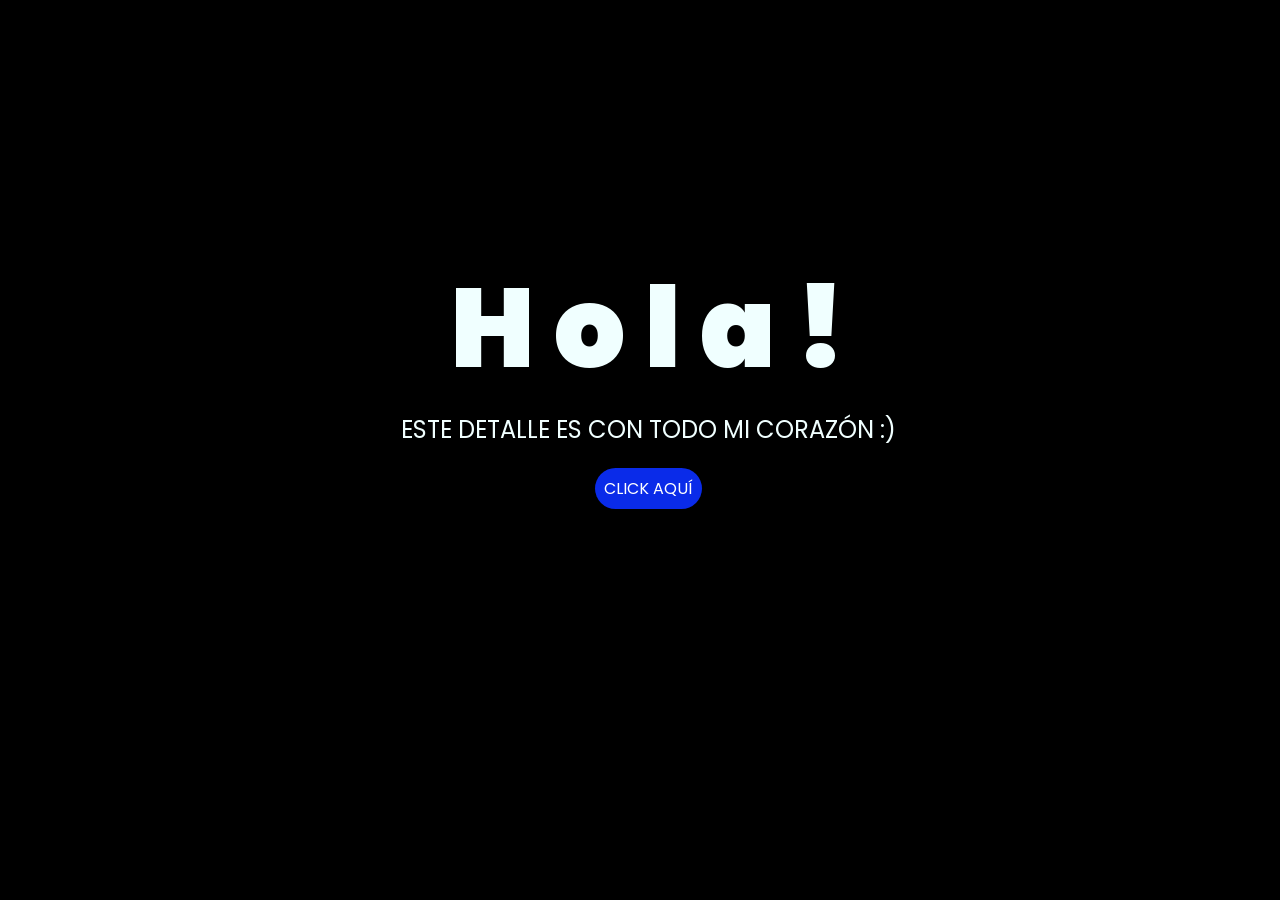
<file: index.html>
<!DOCTYPE html>
<html lang="es">

<head>
    <meta charset="UTF-8">
    <meta http-equiv="X-UA-Compatible" content="IE=edge">
    <meta name="viewport" content="width=device-width, initial-scale=1.0">
    <link rel="stylesheet" href="css/style.css">
    <link rel="icon" href="img/flowers.png" type="image/x-icon">
    <title>Flowers</title>
</head>

<body>
    <div class="greetings">
        <span>H</span>
        <span>o</span>
        <span>l</span>
        <span>a</span>
        <span>!</span>
    </div>
    <div class="description">
        <span>ESTE DETALLE ES CON TODO MI CORAZÓN :)</span>
    </div>
    <div class="button">
        <button class="botones">
            <a href="flower.html" style="color: #fff;">CLICK AQUÍ</a>
        </button>
    </div>

</body>

</html>
</file>
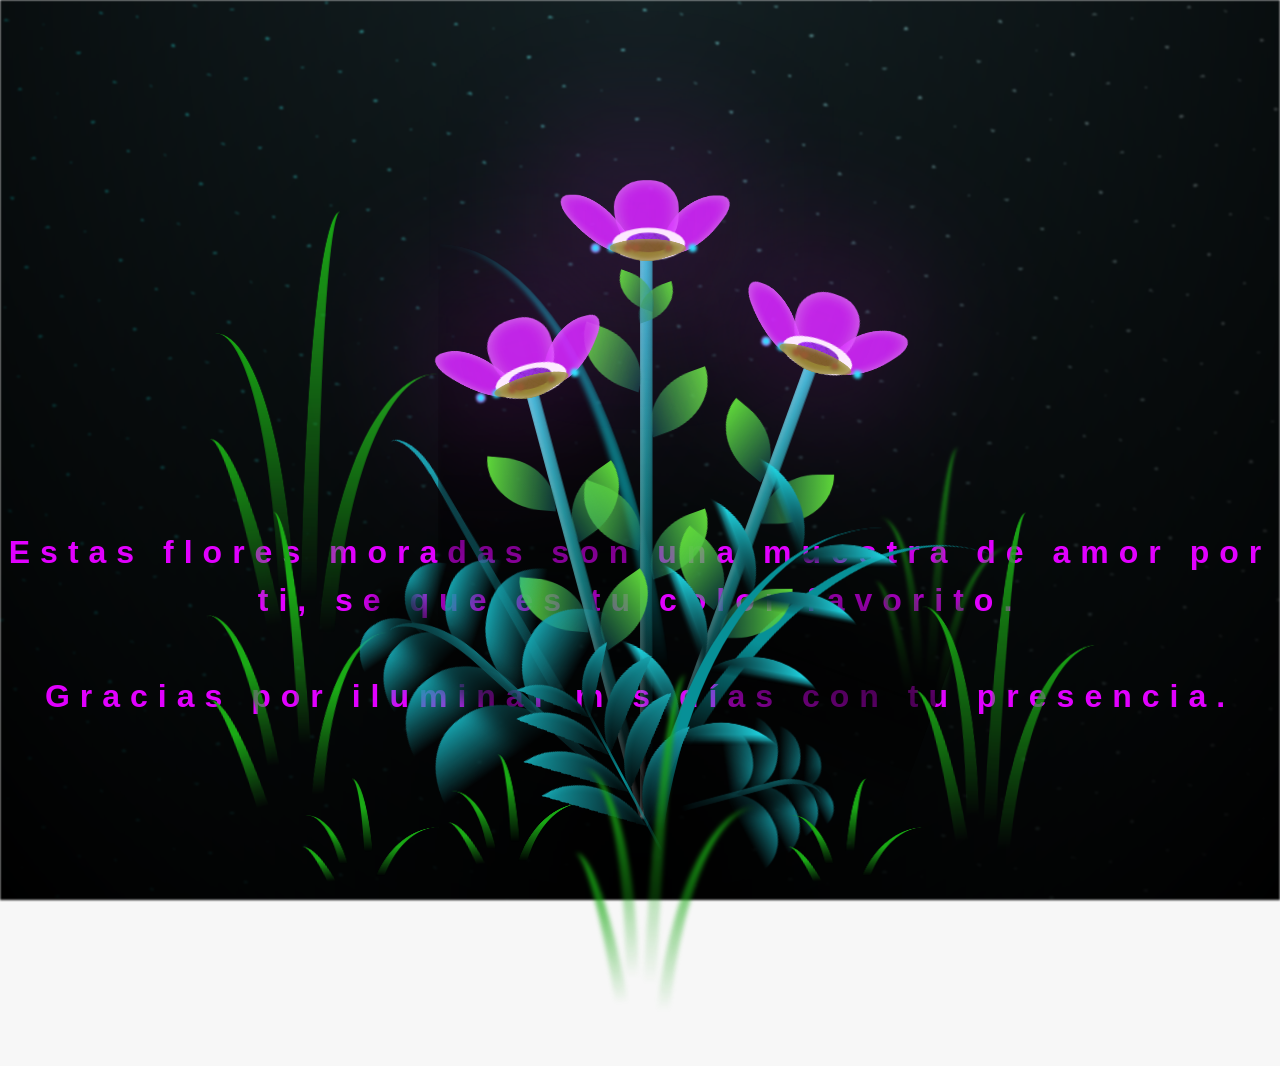
<file: flower.html>
<!DOCTYPE html>
<html lang="es">
  <head>
    <meta charset="UTF-8" />
    <meta http-equiv="X-UA-Compatible" content="IE=edge" />
    <meta name="viewport" content="width=device-width, initial-scale=1.0" />
    <link rel="stylesheet" href="css/main.css" />
    <link rel="icon" href="img/flowers.png" type="image/x-icon" />
    <title>Flower</title>
  </head>
  <body class="container">
    <audio src="https://github.com/castrocarlosfernandoantonio111-jpg/hola/raw/refs/heads/main/Swimming.mp3" autoplay></audio>
    <div id="lyrics">
     
    </div>
    <h1 class="titulo">Estas flores moradas son una muestra de amor por ti, se que es tu color favorito. <br> <br>
      Gracias por iluminar mis días con tu presencia.</h1>
  
    <div class="night"></div>
    <div class="flowers">
      <div class="flower flower--1">
        <div class="flower__leafs flower__leafs--1">
          <div class="flower__leaf flower__leaf--1"></div>
          <div class="flower__leaf flower__leaf--2"></div>
          <div class="flower__leaf flower__leaf--3"></div>
          <div class="flower__leaf flower__leaf--4"></div>
          <div class="flower__white-circle"></div>

          <div class="flower__light flower__light--1"></div>
          <div class="flower__light flower__light--2"></div>
          <div class="flower__light flower__light--3"></div>
          <div class="flower__light flower__light--4"></div>
          <div class="flower__light flower__light--5"></div>
          <div class="flower__light flower__light--6"></div>
          <div class="flower__light flower__light--7"></div>
          <div class="flower__light flower__light--8"></div>
        </div>
        <div class="flower__line">
          <div class="flower__line__leaf flower__line__leaf--1"></div>
          <div class="flower__line__leaf flower__line__leaf--2"></div>
          <div class="flower__line__leaf flower__line__leaf--3"></div>
          <div class="flower__line__leaf flower__line__leaf--4"></div>
          <div class="flower__line__leaf flower__line__leaf--5"></div>
          <div class="flower__line__leaf flower__line__leaf--6"></div>
        </div>
      </div>

      <div class="flower flower--2">
        <div class="flower__leafs flower__leafs--2">
          <div class="flower__leaf flower__leaf--1"></div>
          <div class="flower__leaf flower__leaf--2"></div>
          <div class="flower__leaf flower__leaf--3"></div>
          <div class="flower__leaf flower__leaf--4"></div>
          <div class="flower__white-circle"></div>

          <div class="flower__light flower__light--1"></div>
          <div class="flower__light flower__light--2"></div>
          <div class="flower__light flower__light--3"></div>
          <div class="flower__light flower__light--4"></div>
          <div class="flower__light flower__light--5"></div>
          <div class="flower__light flower__light--6"></div>
          <div class="flower__light flower__light--7"></div>
          <div class="flower__light flower__light--8"></div>
        </div>
        <div class="flower__line">
          <div class="flower__line__leaf flower__line__leaf--1"></div>
          <div class="flower__line__leaf flower__line__leaf--2"></div>
          <div class="flower__line__leaf flower__line__leaf--3"></div>
          <div class="flower__line__leaf flower__line__leaf--4"></div>
        </div>
      </div>

      <div class="flower flower--3">
        <div class="flower__leafs flower__leafs--3">
          <div class="flower__leaf flower__leaf--1"></div>
          <div class="flower__leaf flower__leaf--2"></div>
          <div class="flower__leaf flower__leaf--3"></div>
          <div class="flower__leaf flower__leaf--4"></div>
          <div class="flower__white-circle"></div>

          <div class="flower__light flower__light--1"></div>
          <div class="flower__light flower__light--2"></div>
          <div class="flower__light flower__light--3"></div>
          <div class="flower__light flower__light--4"></div>
          <div class="flower__light flower__light--5"></div>
          <div class="flower__light flower__light--6"></div>
          <div class="flower__light flower__light--7"></div>
          <div class="flower__light flower__light--8"></div>
        </div>
        <div class="flower__line">
          <div class="flower__line__leaf flower__line__leaf--1"></div>
          <div class="flower__line__leaf flower__line__leaf--2"></div>
          <div class="flower__line__leaf flower__line__leaf--3"></div>
          <div class="flower__line__leaf flower__line__leaf--4"></div>
        </div>
      </div>

      <div class="grow-ans" style="--d: 1.2s">
        <div class="flower__g-long">
          <div class="flower__g-long__top"></div>
          <div class="flower__g-long__bottom"></div>
        </div>
      </div>

      <div class="growing-grass">
        <div class="flower__grass flower__grass--1">
          <div class="flower__grass--top"></div>
          <div class="flower__grass--bottom"></div>
          <div class="flower__grass__leaf flower__grass__leaf--1"></div>
          <div class="flower__grass__leaf flower__grass__leaf--2"></div>
          <div class="flower__grass__leaf flower__grass__leaf--3"></div>
          <div class="flower__grass__leaf flower__grass__leaf--4"></div>
          <div class="flower__grass__leaf flower__grass__leaf--5"></div>
          <div class="flower__grass__leaf flower__grass__leaf--6"></div>
          <div class="flower__grass__leaf flower__grass__leaf--7"></div>
          <div class="flower__grass__leaf flower__grass__leaf--8"></div>
          <div class="flower__grass__overlay"></div>
        </div>
      </div>

      <div class="growing-grass">
        <div class="flower__grass flower__grass--2">
          <div class="flower__grass--top"></div>
          <div class="flower__grass--bottom"></div>
          <div class="flower__grass__leaf flower__grass__leaf--1"></div>
          <div class="flower__grass__leaf flower__grass__leaf--2"></div>
          <div class="flower__grass__leaf flower__grass__leaf--3"></div>
          <div class="flower__grass__leaf flower__grass__leaf--4"></div>
          <div class="flower__grass__leaf flower__grass__leaf--5"></div>
          <div class="flower__grass__leaf flower__grass__leaf--6"></div>
          <div class="flower__grass__leaf flower__grass__leaf--7"></div>
          <div class="flower__grass__leaf flower__grass__leaf--8"></div>
          <div class="flower__grass__overlay"></div>
        </div>
      </div>

      <div class="grow-ans" style="--d: 2.4s">
        <div class="flower__g-right flower__g-right--1">
          <div class="leaf"></div>
        </div>
      </div>

      <div class="grow-ans" style="--d: 2.8s">
        <div class="flower__g-right flower__g-right--2">
          <div class="leaf"></div>
        </div>
      </div>

      <div class="grow-ans" style="--d: 2.8s">
        <div class="flower__g-front">
          <div
            class="flower__g-front__leaf-wrapper flower__g-front__leaf-wrapper--1"
          >
            <div class="flower__g-front__leaf"></div>
          </div>
          <div
            class="flower__g-front__leaf-wrapper flower__g-front__leaf-wrapper--2"
          >
            <div class="flower__g-front__leaf"></div>
          </div>
          <div
            class="flower__g-front__leaf-wrapper flower__g-front__leaf-wrapper--3"
          >
            <div class="flower__g-front__leaf"></div>
          </div>
          <div
            class="flower__g-front__leaf-wrapper flower__g-front__leaf-wrapper--4"
          >
            <div class="flower__g-front__leaf"></div>
          </div>
          <div
            class="flower__g-front__leaf-wrapper flower__g-front__leaf-wrapper--5"
          >
            <div class="flower__g-front__leaf"></div>
          </div>
          <div
            class="flower__g-front__leaf-wrapper flower__g-front__leaf-wrapper--6"
          >
            <div class="flower__g-front__leaf"></div>
          </div>
          <div
            class="flower__g-front__leaf-wrapper flower__g-front__leaf-wrapper--7"
          >
            <div class="flower__g-front__leaf"></div>
          </div>
          <div
            class="flower__g-front__leaf-wrapper flower__g-front__leaf-wrapper--8"
          >
            <div class="flower__g-front__leaf"></div>
          </div>
          <div class="flower__g-front__line"></div>
        </div>
      </div>

      <div class="grow-ans" style="--d: 3.2s">
        <div class="flower__g-fr">
          <div class="leaf"></div>
          <div class="flower__g-fr__leaf flower__g-fr__leaf--1"></div>
          <div class="flower__g-fr__leaf flower__g-fr__leaf--2"></div>
          <div class="flower__g-fr__leaf flower__g-fr__leaf--3"></div>
          <div class="flower__g-fr__leaf flower__g-fr__leaf--4"></div>
          <div class="flower__g-fr__leaf flower__g-fr__leaf--5"></div>
          <div class="flower__g-fr__leaf flower__g-fr__leaf--6"></div>
          <div class="flower__g-fr__leaf flower__g-fr__leaf--7"></div>
          <div class="flower__g-fr__leaf flower__g-fr__leaf--8"></div>
        </div>
      </div>

      <div class="long-g long-g--0">
        <div class="grow-ans" style="--d: 3s">
          <div class="leaf leaf--0"></div>
        </div>
        <div class="grow-ans" style="--d: 2.2s">
          <div class="leaf leaf--1"></div>
        </div>
        <div class="grow-ans" style="--d: 3.4s">
          <div class="leaf leaf--2"></div>
        </div>
        <div class="grow-ans" style="--d: 3.6s">
          <div class="leaf leaf--3"></div>
        </div>
      </div>

      <div class="long-g long-g--1">
        <div class="grow-ans" style="--d: 3.6s">
          <div class="leaf leaf--0"></div>
        </div>
        <div class="grow-ans" style="--d: 3.8s">
          <div class="leaf leaf--1"></div>
        </div>
        <div class="grow-ans" style="--d: 4s">
          <div class="leaf leaf--2"></div>
        </div>
        <div class="grow-ans" style="--d: 4.2s">
          <div class="leaf leaf--3"></div>
        </div>
      </div>

      <div class="long-g long-g--2">
        <div class="grow-ans" style="--d: 4s">
          <div class="leaf leaf--0"></div>
        </div>
        <div class="grow-ans" style="--d: 4.2s">
          <div class="leaf leaf--1"></div>
        </div>
        <div class="grow-ans" style="--d: 4.4s">
          <div class="leaf leaf--2"></div>
        </div>
        <div class="grow-ans" style="--d: 4.6s">
          <div class="leaf leaf--3"></div>
        </div>
      </div>

      <div class="long-g long-g--3">
        <div class="grow-ans" style="--d: 4s">
          <div class="leaf leaf--0"></div>
        </div>
        <div class="grow-ans" style="--d: 4.2s">
          <div class="leaf leaf--1"></div>
        </div>
        <div class="grow-ans" style="--d: 3s">
          <div class="leaf leaf--2"></div>
        </div>
        <div class="grow-ans" style="--d: 3.6s">
          <div class="leaf leaf--3"></div>
        </div>
      </div>

      <div class="long-g long-g--4">
        <div class="grow-ans" style="--d: 4s">
          <div class="leaf leaf--0"></div>
        </div>
        <div class="grow-ans" style="--d: 4.2s">
          <div class="leaf leaf--1"></div>
        </div>
        <div class="grow-ans" style="--d: 3s">
          <div class="leaf leaf--2"></div>
        </div>
        <div class="grow-ans" style="--d: 3.6s">
          <div class="leaf leaf--3"></div>
        </div>
      </div>

      <div class="long-g long-g--5">
        <div class="grow-ans" style="--d: 4s">
          <div class="leaf leaf--0"></div>
        </div>
        <div class="grow-ans" style="--d: 4.2s">
          <div class="leaf leaf--1"></div>
        </div>
        <div class="grow-ans" style="--d: 3s">
          <div class="leaf leaf--2"></div>
        </div>
        <div class="grow-ans" style="--d: 3.6s">
          <div class="leaf leaf--3"></div>
        </div>
      </div>

      <div class="long-g long-g--6">
        <div class="grow-ans" style="--d: 4.2s">
          <div class="leaf leaf--0"></div>
        </div>
        <div class="grow-ans" style="--d: 4.4s">
          <div class="leaf leaf--1"></div>
        </div>
        <div class="grow-ans" style="--d: 4.6s">
          <div class="leaf leaf--2"></div>
        </div>
        <div class="grow-ans" style="--d: 4.8s">
          <div class="leaf leaf--3"></div>
        </div>
      </div>

      <div class="long-g long-g--7">
        <div class="grow-ans" style="--d: 3s">
          <div class="leaf leaf--0"></div>
        </div>
        <div class="grow-ans" style="--d: 3.2s">
          <div class="leaf leaf--1"></div>
        </div>
        <div class="grow-ans" style="--d: 3.5s">
          <div class="leaf leaf--2"></div>
        </div>
        <div class="grow-ans" style="--d: 3.6s">
          <div class="leaf leaf--3"></div>
        </div>
      </div>
    </div>
    <script src="anim.js"></script>
    <script src="main.js"></script>
  </body>
</html>
</file>
<file: css/style.css>
@import url('https://fonts.googleapis.com/css2?family=Poppins:ital,wght@0,500;1,900&display=swap');
*{
    font-family: 'Poppins',cursive;
}
body{
    color: azure;
    width: 100%;
    height: 82vh;
    display: flex;
    flex-direction: column;
    align-items: center;
    justify-content: center;
    background-color: black;
    /* padding-top: -30; */
}

.botones{
    padding: 9px;
    border-radius: 80px;
    background-color: transparent;
    border: none;
}

.botones a{
    background-color: #0a2be9;
    padding: 9px;
    border-radius: 80px;
    -webkit-border-radius: 80px;
    -moz-border-radius: 80px;
    -ms-border-radius: 80px;
    -o-border-radius: 80px;

}

.botones a:focus{
    background-color: rgb(50, 194, 194);
}

.greetings{
    font-size: 7rem;
    font-weight: 900;
}
.greetings > span{
    animation: glow 2.5s ease-in-out infinite;
}
@keyframes glow{
    0%, 100%{
        color: #fff;
        text-shadow: 0 0 12px #39c6d6, 0 0 50px #39c6d6, 0 0 100px #39c6d6;
    }
    10%, 90%{
        color: #111;
        text-shadow: none;
    }
}
.greetings > span:nth-child(2){
    animation-delay: .2s ;
}
.greetings > span:nth-child(3){
    animation-delay: .4s ;
}
.greetings > span:nth-child(4){
    animation-delay: .6s;
}
.greetings > span:nth-child(5){
    animation-delay: .8s;
}
.greetings > span:nth-child(6){
    animation-delay: 1s;
}

.description{
    font-size: 1.5rem;
    margin-bottom: 20px;
}

.button a{
    text-decoration: none;
    font-size: 1rem;
    color: #111;
}

@media screen and (max-width:574px){
    .greetings{
        display: block;
        font-size: 4rem;
        font-weight: 800;
        text-align: center;
    }
    .description{
        font-size: 2rem;
    }
    
    .button a{
        font-size: 1rem;
    }
}
</file>
<file: css/main.css>
*,
*::after,
*::before {
  padding: 0;
  margin: 0;
  box-sizing: border-box;
}

:root {
  --dark-color: #000;
}

body {
  display: flex;
  align-items: flex-end;
  justify-content: center;
  min-height: 100vh;
  background-color: var(--dark-color);
  overflow: hidden;
  perspective: 1000px;
}

#lyrics {
  font-size: 28px;
  font-family: "Franklin Gothic Medium", "Arial Narrow", Arial, sans-serif;
  color: white;
  position: absolute;
  margin-bottom: 20%;
  z-index: 1;
  font-weight: bold;
  letter-spacing: 4px;
}
@media only screen and (max-width: 600px) {
  /* Estilos específicos para dispositivos con un ancho máximo de 600px */
  #lyrics {
      font-size: 14px; /* Reduce el tamaño del texto para dispositivos más pequeños */
      margin-bottom: 530px;
      letter-spacing: 3px;
  }

}
.titulo {
  margin-bottom: 180px;
  font-family: "Arial Narrow", Arial, sans-serif;
  color: rgb(225, 0, 255);
  position: absolute;
  font-weight: bold;
  letter-spacing: 10px;
  opacity: 0;
  animation: fadeIn 3s ease-in-out forwards;
  text-align: center;
}
@keyframes fadeIn {
  from {
    opacity: 0;
  }
  to {
    opacity: 1;
  }
}

.night {
  z-index: -1;
  position: absolute;
  left: 50%;
  top: 0;
  transform: translateX(-50%);
  width: 100%;
  height: 100%;
  filter: blur(0.1vmin);
  background-image: radial-gradient(
      ellipse at top,
      transparent 0%,
      var(--dark-color)
    ),
    radial-gradient(
      ellipse at bottom,
      var(--dark-color),
      rgba(145, 233, 255, 0.2)
    ),
    repeating-linear-gradient(
      220deg,
      rgb(0, 0, 0) 0px,
      rgb(0, 0, 0) 19px,
      transparent 19px,
      transparent 22px
    ),
    repeating-linear-gradient(
      189deg,
      rgb(0, 0, 0) 0px,
      rgb(0, 0, 0) 19px,
      transparent 19px,
      transparent 22px
    ),
    repeating-linear-gradient(
      148deg,
      rgb(0, 0, 0) 0px,
      rgb(0, 0, 0) 19px,
      transparent 19px,
      transparent 22px
    ),
    linear-gradient(90deg, rgb(0, 255, 250), rgb(240, 240, 240));
}

.flowers {
  position: relative;
  transform: scale(0.9);
  /*margin-bottom: 100px;
  */
}

@media only screen and (max-width: 600px) {
  /* Estilos específicos para dispositivos con un ancho máximo de 600px */
.flowers {
      font-size: 14px;
      margin-bottom: 35%;
      letter-spacing: 3px;
      transform: scale(1.0);
}

}

.flower {
  position: absolute;
  bottom: 10vmin;
  transform-origin: bottom center;
  z-index: 10;
  --fl-speed: 0.8s;
}
.flower--1 {
  -webkit-animation: moving-flower-1 4s linear infinite;
  animation: moving-flower-1 4s linear infinite;
}
.flower--1 .flower__line {
  height: 70vmin;
  -webkit-animation-delay: 0.3s;
  animation-delay: 0.3s;
}
.flower--1 .flower__line__leaf--1 {
  -webkit-animation: blooming-leaf-right var(--fl-speed) 1.6s backwards;
  animation: blooming-leaf-right var(--fl-speed) 1.6s backwards;
}
.flower--1 .flower__line__leaf--2 {
  -webkit-animation: blooming-leaf-right var(--fl-speed) 1.4s backwards;
  animation: blooming-leaf-right var(--fl-speed) 1.4s backwards;
}
.flower--1 .flower__line__leaf--3 {
  -webkit-animation: blooming-leaf-left var(--fl-speed) 1.2s backwards;
  animation: blooming-leaf-left var(--fl-speed) 1.2s backwards;
}
.flower--1 .flower__line__leaf--4 {
  -webkit-animation: blooming-leaf-left var(--fl-speed) 1s backwards;
  animation: blooming-leaf-left var(--fl-speed) 1s backwards;
}
.flower--1 .flower__line__leaf--5 {
  -webkit-animation: blooming-leaf-right var(--fl-speed) 1.8s backwards;
  animation: blooming-leaf-right var(--fl-speed) 1.8s backwards;
}
.flower--1 .flower__line__leaf--6 {
  -webkit-animation: blooming-leaf-left var(--fl-speed) 2s backwards;
  animation: blooming-leaf-left var(--fl-speed) 2s backwards;
}
.flower--2 {
  left: 50%;
  transform: rotate(20deg);
  -webkit-animation: moving-flower-2 4s linear infinite;
  animation: moving-flower-2 4s linear infinite;
}
.flower--2 .flower__line {
  height: 60vmin;
  -webkit-animation-delay: 0.6s;
  animation-delay: 0.6s;
}
.flower--2 .flower__line__leaf--1 {
  -webkit-animation: blooming-leaf-right var(--fl-speed) 1.9s backwards;
  animation: blooming-leaf-right var(--fl-speed) 1.9s backwards;
}
.flower--2 .flower__line__leaf--2 {
  -webkit-animation: blooming-leaf-right var(--fl-speed) 1.7s backwards;
  animation: blooming-leaf-right var(--fl-speed) 1.7s backwards;
}
.flower--2 .flower__line__leaf--3 {
  -webkit-animation: blooming-leaf-left var(--fl-speed) 1.5s backwards;
  animation: blooming-leaf-left var(--fl-speed) 1.5s backwards;
}
.flower--2 .flower__line__leaf--4 {
  -webkit-animation: blooming-leaf-left var(--fl-speed) 1.3s backwards;
  animation: blooming-leaf-left var(--fl-speed) 1.3s backwards;
}
.flower--3 {
  left: 50%;
  transform: rotate(-15deg);
  -webkit-animation: moving-flower-3 4s linear infinite;
  animation: moving-flower-3 4s linear infinite;
}
.flower--3 .flower__line {
  -webkit-animation-delay: 0.9s;
  animation-delay: 0.9s;
}
.flower--3 .flower__line__leaf--1 {
  -webkit-animation: blooming-leaf-right var(--fl-speed) 2.5s backwards;
  animation: blooming-leaf-right var(--fl-speed) 2.5s backwards;
}
.flower--3 .flower__line__leaf--2 {
  -webkit-animation: blooming-leaf-right var(--fl-speed) 2.3s backwards;
  animation: blooming-leaf-right var(--fl-speed) 2.3s backwards;
}
.flower--3 .flower__line__leaf--3 {
  -webkit-animation: blooming-leaf-left var(--fl-speed) 2.1s backwards;
  animation: blooming-leaf-left var(--fl-speed) 2.1s backwards;
}
.flower--3 .flower__line__leaf--4 {
  -webkit-animation: blooming-leaf-left var(--fl-speed) 1.9s backwards;
  animation: blooming-leaf-left var(--fl-speed) 1.9s backwards;
}
.flower__leafs {
  position: relative;
  -webkit-animation: blooming-flower 2s backwards;
  animation: blooming-flower 2s backwards;
}
.flower__leafs--1 {
  -webkit-animation-delay: 1.1s;
  animation-delay: 1.1s;
}
.flower__leafs--2 {
  -webkit-animation-delay: 1.4s;
  animation-delay: 1.4s;
}
.flower__leafs--3 {
  -webkit-animation-delay: 1.7s;
  animation-delay: 1.7s;
}
.flower__leafs::after {
  content: "";
  position: absolute;
  left: 0;
  top: 0;
  transform: translate(-50%, -100%);
  width: 8vmin;
  height: 8vmin;
  background-color: #eb25fd;
  /* background-color: #fd2525; */
  filter: blur(10vmin);
}
.flower__leaf {
  position: absolute;
  bottom: 0;
  left: 50%;
  width: 8vmin;
  height: 11vmin;
  border-radius: 51% 49% 47% 53%/44% 45% 55% 69%;
  background-color: #253bfd;
  background-color: #d225fd;
  transform-origin: bottom center;
  opacity: 0.9;
  box-shadow: inset 0 0 2vmin rgba(255, 255, 255, 0.5);
}
.flower__leaf--1 {
  transform: translate(-10%, 1%) rotateY(40deg) rotateX(-50deg);
}
.flower__leaf--2 {
  transform: translate(-50%, -4%) rotateX(40deg);
}
.flower__leaf--3 {
  transform: translate(-90%, 0%) rotateY(45deg) rotateX(50deg);
}
.flower__leaf--4 {
  width: 8vmin;
  height: 8vmin;
  transform-origin: bottom left;
  border-radius: 4vmin 10vmin 4vmin 4vmin;
  transform: translate(0%, 18%) rotateX(70deg) rotate(-43deg);
  background-color: #7c6901;
  z-index: 1;
  opacity: 0.8;
}
.flower__white-circle {
  position: absolute;
  left: -3.5vmin;
  top: -3vmin;
  width: 9vmin;
  height: 4vmin;
  border-radius: 50%;
  background-color: #fff;
}
.flower__white-circle::after {
  content: "";
  position: absolute;
  left: 50%;
  top: 45%;
  transform: translate(-50%, -50%);
  width: 60%;
  height: 60%;
  border-radius: inherit;
  background-image: repeating-linear-gradient(
      135deg,
      rgba(0, 0, 0, 0.03) 0px,
      rgba(0, 0, 0, 0.03) 1px,
      transparent 1px,
      transparent 12px
    ),
    repeating-linear-gradient(
      45deg,
      rgba(0, 0, 0, 0.03) 0px,
      rgba(0, 0, 0, 0.03) 1px,
      transparent 1px,
      transparent 12px
    ),
    repeating-linear-gradient(
      67.5deg,
      rgba(0, 0, 0, 0.03) 0px,
      rgba(0, 0, 0, 0.03) 1px,
      transparent 1px,
      transparent 12px
    ),
    repeating-linear-gradient(
      135deg,
      rgba(0, 0, 0, 0.03) 0px,
      rgba(0, 0, 0, 0.03) 1px,
      transparent 1px,
      transparent 12px
    ),
    repeating-linear-gradient(
      45deg,
      rgba(0, 0, 0, 0.03) 0px,
      rgba(0, 0, 0, 0.03) 1px,
      transparent 1px,
      transparent 12px
    ),
    repeating-linear-gradient(
      112.5deg,
      rgba(0, 0, 0, 0.03) 0px,
      rgba(0, 0, 0, 0.03) 1px,
      transparent 1px,
      transparent 12px
    ),
    repeating-linear-gradient(
      112.5deg,
      rgba(0, 0, 0, 0.03) 0px,
      rgba(0, 0, 0, 0.03) 1px,
      transparent 1px,
      transparent 12px
    ),
    repeating-linear-gradient(
      45deg,
      rgba(0, 0, 0, 0.03) 0px,
      rgba(0, 0, 0, 0.03) 1px,
      transparent 1px,
      transparent 12px
    ),
    repeating-linear-gradient(
      22.5deg,
      rgba(0, 0, 0, 0.03) 0px,
      rgba(0, 0, 0, 0.03) 1px,
      transparent 1px,
      transparent 12px
    ),
    repeating-linear-gradient(
      45deg,
      rgba(0, 0, 0, 0.03) 0px,
      rgba(0, 0, 0, 0.03) 1px,
      transparent 1px,
      transparent 12px
    ),
    repeating-linear-gradient(
      22.5deg,
      rgba(0, 0, 0, 0.03) 0px,
      rgba(0, 0, 0, 0.03) 1px,
      transparent 1px,
      transparent 12px
    ),
    repeating-linear-gradient(
      135deg,
      rgba(0, 0, 0, 0.03) 0px,
      rgba(0, 0, 0, 0.03) 1px,
      transparent 1px,
      transparent 12px
    ),
    repeating-linear-gradient(
      157.5deg,
      rgba(0, 0, 0, 0.03) 0px,
      rgba(0, 0, 0, 0.03) 1px,
      transparent 1px,
      transparent 12px
    ),
    repeating-linear-gradient(
      67.5deg,
      rgba(0, 0, 0, 0.03) 0px,
      rgba(0, 0, 0, 0.03) 1px,
      transparent 1px,
      transparent 12px
    ),
    repeating-linear-gradient(
      67.5deg,
      rgba(0, 0, 0, 0.03) 0px,
      rgba(0, 0, 0, 0.03) 1px,
      transparent 1px,
      transparent 12px
    ),
    linear-gradient(90deg, rgb(162, 47, 255), rgb(131, 53, 194));
}
.flower__line {
  height: 55vmin;
  width: 1.5vmin;
  background-image: linear-gradient(
      to left,
      rgba(0, 0, 0, 0.2),
      transparent,
      rgba(255, 255, 255, 0.2)
    ),
    linear-gradient(to top, transparent 10%, #14757a, #39c6d6);
  box-shadow: inset 0 0 2px rgba(0, 0, 0, 0.5);
  -webkit-animation: grow-flower-tree 4s backwards;
  animation: grow-flower-tree 4s backwards;
}
.flower__line__leaf {
  --w: 7vmin;
  --h: calc(var(--w) + 2vmin);
  position: absolute;
  top: 20%;
  left: 90%;
  width: var(--w);
  height: var(--h);
  border-top-right-radius: var(--h);
  border-bottom-left-radius: var(--h);
  background-image: linear-gradient(to top, rgba(20, 117, 122, 0.4), #5ed639);
}
.flower__line__leaf--1 {
  transform: rotate(70deg) rotateY(30deg);
}
.flower__line__leaf--2 {
  top: 45%;
  transform: rotate(70deg) rotateY(30deg);
}
.flower__line__leaf--3,
.flower__line__leaf--4,
.flower__line__leaf--6 {
  border-top-right-radius: 0;
  border-bottom-left-radius: 0;
  border-top-left-radius: var(--h);
  border-bottom-right-radius: var(--h);
  left: -460%;
  top: 12%;
  transform: rotate(-70deg) rotateY(30deg);
}
.flower__line__leaf--4 {
  top: 40%;
}
.flower__line__leaf--5 {
  top: 0;
  transform-origin: left;
  transform: rotate(70deg) rotateY(30deg) scale(0.6);
}
.flower__line__leaf--6 {
  top: -2%;
  left: -450%;
  transform-origin: right;
  transform: rotate(-70deg) rotateY(30deg) scale(0.6);
}
.flower__light {
  position: absolute;
  bottom: 0vmin;
  width: 1vmin;
  height: 1vmin;
  background-color: rgb(255, 33, 244);
  border-radius: 50%;
  filter: blur(0.2vmin);
  -webkit-animation: light-ans 4s linear infinite backwards;
  animation: light-ans 4s linear infinite backwards;
}
.flower__light:nth-child(odd) {
  background-color: #23f0ff;
}
.flower__light--1 {
  left: -2vmin;
  -webkit-animation-delay: 1s;
  animation-delay: 1s;
}
.flower__light--2 {
  left: 3vmin;
  -webkit-animation-delay: 0.5s;
  animation-delay: 0.5s;
}
.flower__light--3 {
  left: -6vmin;
  -webkit-animation-delay: 0.3s;
  animation-delay: 0.3s;
}
.flower__light--4 {
  left: 6vmin;
  -webkit-animation-delay: 0.9s;
  animation-delay: 0.9s;
}
.flower__light--5 {
  left: -1vmin;
  -webkit-animation-delay: 1.5s;
  animation-delay: 1.5s;
}
.flower__light--6 {
  left: -4vmin;
  -webkit-animation-delay: 3s;
  animation-delay: 3s;
}
.flower__light--7 {
  left: 3vmin;
  -webkit-animation-delay: 2s;
  animation-delay: 2s;
}
.flower__light--8 {
  left: -6vmin;
  -webkit-animation-delay: 3.5s;
  animation-delay: 3.5s;
}
.flower__grass {
  --c: #159faa;
  --line-w: 1.5vmin;
  position: absolute;
  bottom: 12vmin;
  left: -7vmin;
  display: flex;
  flex-direction: column;
  align-items: flex-end;
  z-index: 20;
  transform-origin: bottom center;
  transform: rotate(-48deg) rotateY(40deg);
}
.flower__grass--1 {
  -webkit-animation: moving-grass 2s linear infinite;
  animation: moving-grass 2s linear infinite;
}
.flower__grass--2 {
  left: 2vmin;
  bottom: 10vmin;
  transform: scale(0.5) rotate(75deg) rotateX(10deg) rotateY(-200deg);
  opacity: 0.8;
  z-index: 0;
  -webkit-animation: moving-grass--2 1.5s linear infinite;
  animation: moving-grass--2 1.5s linear infinite;
}
.flower__grass--top {
  width: 7vmin;
  height: 10vmin;
  border-top-right-radius: 100%;
  border-right: var(--line-w) solid var(--c);
  transform-origin: bottom center;
  transform: rotate(-2deg);
}
.flower__grass--bottom {
  margin-top: -2px;
  width: var(--line-w);
  height: 25vmin;
  background-image: linear-gradient(to top, transparent, var(--c));
}
.flower__grass__leaf {
  --size: 10vmin;
  position: absolute;
  width: calc(var(--size) * 2.1);
  height: var(--size);
  border-top-left-radius: var(--size);
  border-top-right-radius: var(--size);
  background-image: linear-gradient(
    to top,
    transparent,
    transparent 30%,
    var(--c)
  );
  z-index: 100;
}
.flower__grass__leaf--1 {
  top: -6%;
  left: 30%;
  --size: 6vmin;
  transform: rotate(-20deg);
  -webkit-animation: growing-grass-ans--1 2s 2.6s backwards;
  animation: growing-grass-ans--1 2s 2.6s backwards;
}
@-webkit-keyframes growing-grass-ans--1 {
  0% {
    transform-origin: bottom left;
    transform: rotate(-20deg) scale(0);
  }
}
@keyframes growing-grass-ans--1 {
  0% {
    transform-origin: bottom left;
    transform: rotate(-20deg) scale(0);
  }
}
.flower__grass__leaf--2 {
  top: -5%;
  left: -110%;
  --size: 6vmin;
  transform: rotate(10deg);
  -webkit-animation: growing-grass-ans--2 2s 2.4s linear backwards;
  animation: growing-grass-ans--2 2s 2.4s linear backwards;
}
@-webkit-keyframes growing-grass-ans--2 {
  0% {
    transform-origin: bottom right;
    transform: rotate(10deg) scale(0);
  }
}
@keyframes growing-grass-ans--2 {
  0% {
    transform-origin: bottom right;
    transform: rotate(10deg) scale(0);
  }
}
.flower__grass__leaf--3 {
  top: 5%;
  left: 60%;
  --size: 8vmin;
  transform: rotate(-18deg) rotateX(-20deg);
  -webkit-animation: growing-grass-ans--3 2s 2.2s linear backwards;
  animation: growing-grass-ans--3 2s 2.2s linear backwards;
}
@-webkit-keyframes growing-grass-ans--3 {
  0% {
    transform-origin: bottom left;
    transform: rotate(-18deg) rotateX(-20deg) scale(0);
  }
}
@keyframes growing-grass-ans--3 {
  0% {
    transform-origin: bottom left;
    transform: rotate(-18deg) rotateX(-20deg) scale(0);
  }
}
.flower__grass__leaf--4 {
  top: 6%;
  left: -135%;
  --size: 8vmin;
  transform: rotate(2deg);
  -webkit-animation: growing-grass-ans--4 2s 2s linear backwards;
  animation: growing-grass-ans--4 2s 2s linear backwards;
}
@-webkit-keyframes growing-grass-ans--4 {
  0% {
    transform-origin: bottom right;
    transform: rotate(2deg) scale(0);
  }
}
@keyframes growing-grass-ans--4 {
  0% {
    transform-origin: bottom right;
    transform: rotate(2deg) scale(0);
  }
}
.flower__grass__leaf--5 {
  top: 20%;
  left: 60%;
  --size: 10vmin;
  transform: rotate(-24deg) rotateX(-20deg);
  -webkit-animation: growing-grass-ans--5 2s 1.8s linear backwards;
  animation: growing-grass-ans--5 2s 1.8s linear backwards;
}
@-webkit-keyframes growing-grass-ans--5 {
  0% {
    transform-origin: bottom left;
    transform: rotate(-24deg) rotateX(-20deg) scale(0);
  }
}
@keyframes growing-grass-ans--5 {
  0% {
    transform-origin: bottom left;
    transform: rotate(-24deg) rotateX(-20deg) scale(0);
  }
}
.flower__grass__leaf--6 {
  top: 22%;
  left: -180%;
  --size: 10vmin;
  transform: rotate(10deg);
  -webkit-animation: growing-grass-ans--6 2s 1.6s linear backwards;
  animation: growing-grass-ans--6 2s 1.6s linear backwards;
}
@-webkit-keyframes growing-grass-ans--6 {
  0% {
    transform-origin: bottom right;
    transform: rotate(10deg) scale(0);
  }
}
@keyframes growing-grass-ans--6 {
  0% {
    transform-origin: bottom right;
    transform: rotate(10deg) scale(0);
  }
}
.flower__grass__leaf--7 {
  top: 39%;
  left: 70%;
  --size: 10vmin;
  transform: rotate(-10deg);
  -webkit-animation: growing-grass-ans--7 2s 1.4s linear backwards;
  animation: growing-grass-ans--7 2s 1.4s linear backwards;
}
@-webkit-keyframes growing-grass-ans--7 {
  0% {
    transform-origin: bottom left;
    transform: rotate(-10deg) scale(0);
  }
}
@keyframes growing-grass-ans--7 {
  0% {
    transform-origin: bottom left;
    transform: rotate(-10deg) scale(0);
  }
}
.flower__grass__leaf--8 {
  top: 40%;
  left: -215%;
  --size: 11vmin;
  transform: rotate(10deg);
  -webkit-animation: growing-grass-ans--8 2s 1.2s linear backwards;
  animation: growing-grass-ans--8 2s 1.2s linear backwards;
}
@-webkit-keyframes growing-grass-ans--8 {
  0% {
    transform-origin: bottom right;
    transform: rotate(10deg) scale(0);
  }
}
@keyframes growing-grass-ans--8 {
  0% {
    transform-origin: bottom right;
    transform: rotate(10deg) scale(0);
  }
}
.flower__grass__overlay {
  position: absolute;
  top: -10%;
  right: 0%;
  width: 100%;
  height: 100%;
  background-color: rgba(0, 0, 0, 0.6);
  filter: blur(1.5vmin);
  z-index: 100;
}
.flower__g-long {
  --w: 2vmin;
  --h: 6vmin;
  --c: #159faa;
  position: absolute;
  bottom: 10vmin;
  left: -3vmin;
  transform-origin: bottom center;
  transform: rotate(-30deg) rotateY(-20deg);
  display: flex;
  flex-direction: column;
  align-items: flex-end;
  -webkit-animation: flower-g-long-ans 3s linear infinite;
  animation: flower-g-long-ans 3s linear infinite;
}
@-webkit-keyframes flower-g-long-ans {
  0%,
  100% {
    transform: rotate(-30deg) rotateY(-20deg);
  }
  50% {
    transform: rotate(-32deg) rotateY(-20deg);
  }
}
@keyframes flower-g-long-ans {
  0%,
  100% {
    transform: rotate(-30deg) rotateY(-20deg);
  }
  50% {
    transform: rotate(-32deg) rotateY(-20deg);
  }
}
.flower__g-long__top {
  top: calc(var(--h) * -1);
  width: calc(var(--w) + 1vmin);
  height: var(--h);
  border-top-right-radius: 100%;
  border-right: 0.7vmin solid var(--c);
  transform: translate(-0.7vmin, 1vmin);
}
.flower__g-long__bottom {
  width: var(--w);
  height: 50vmin;
  transform-origin: bottom center;
  background-image: linear-gradient(to top, transparent 30%, var(--c));
  box-shadow: inset 0 0 2px rgba(0, 0, 0, 0.5);
  -webkit-clip-path: polygon(35% 0, 65% 1%, 100% 100%, 0% 100%);
  clip-path: polygon(35% 0, 65% 1%, 100% 100%, 0% 100%);
}
.flower__g-right {
  position: absolute;
  bottom: 6vmin;
  left: -2vmin;
  transform-origin: bottom left;
  transform: rotate(20deg);
}
.flower__g-right .leaf {
  width: 30vmin;
  height: 50vmin;
  border-top-left-radius: 100%;
  border-left: 2vmin solid #079097;
  background-image: linear-gradient(
    to bottom,
    transparent,
    var(--dark-color) 60%
  );
  -webkit-mask-image: linear-gradient(to top, transparent 30%, #079097 60%);
}
.flower__g-right--1 {
  -webkit-animation: flower-g-right-ans 2.5s linear infinite;
  animation: flower-g-right-ans 2.5s linear infinite;
}
.flower__g-right--2 {
  left: 5vmin;
  transform: rotateY(-180deg);
  -webkit-animation: flower-g-right-ans--2 3s linear infinite;
  animation: flower-g-right-ans--2 3s linear infinite;
}
.flower__g-right--2 .leaf {
  height: 75vmin;
  filter: blur(0.3vmin);
  opacity: 0.8;
}
@-webkit-keyframes flower-g-right-ans {
  0%,
  100% {
    transform: rotate(20deg);
  }
  50% {
    transform: rotate(24deg) rotateX(-20deg);
  }
}
@keyframes flower-g-right-ans {
  0%,
  100% {
    transform: rotate(20deg);
  }
  50% {
    transform: rotate(24deg) rotateX(-20deg);
  }
}
@-webkit-keyframes flower-g-right-ans--2 {
  0%,
  100% {
    transform: rotateY(-180deg) rotate(0deg) rotateX(-20deg);
  }
  50% {
    transform: rotateY(-180deg) rotate(6deg) rotateX(-20deg);
  }
}
@keyframes flower-g-right-ans--2 {
  0%,
  100% {
    transform: rotateY(-180deg) rotate(0deg) rotateX(-20deg);
  }
  50% {
    transform: rotateY(-180deg) rotate(6deg) rotateX(-20deg);
  }
}
.flower__g-front {
  position: absolute;
  bottom: 6vmin;
  left: 2.5vmin;
  z-index: 100;
  transform-origin: bottom center;
  transform: rotate(-28deg) rotateY(30deg) scale(1.04);
  -webkit-animation: flower__g-front-ans 2s linear infinite;
  animation: flower__g-front-ans 2s linear infinite;
}
@-webkit-keyframes flower__g-front-ans {
  0%,
  100% {
    transform: rotate(-28deg) rotateY(30deg) scale(1.04);
  }
  50% {
    transform: rotate(-35deg) rotateY(40deg) scale(1.04);
  }
}
@keyframes flower__g-front-ans {
  0%,
  100% {
    transform: rotate(-28deg) rotateY(30deg) scale(1.04);
  }
  50% {
    transform: rotate(-35deg) rotateY(40deg) scale(1.04);
  }
}
.flower__g-front__line {
  width: 0.3vmin;
  height: 20vmin;
  background-image: linear-gradient(
    to top,
    transparent,
    #079097,
    transparent 100%
  );
  position: relative;
}
.flower__g-front__leaf-wrapper {
  position: absolute;
  top: 0;
  left: 0;
  transform-origin: bottom left;
  transform: rotate(10deg);
}
.flower__g-front__leaf-wrapper:nth-child(even) {
  left: 0vmin;
  transform: rotateY(-180deg) rotate(5deg);
  -webkit-animation: flower__g-front__leaf-left-ans 1s ease-in backwards;
  animation: flower__g-front__leaf-left-ans 1s ease-in backwards;
}
.flower__g-front__leaf-wrapper:nth-child(odd) {
  -webkit-animation: flower__g-front__leaf-ans 1s ease-in backwards;
  animation: flower__g-front__leaf-ans 1s ease-in backwards;
}
.flower__g-front__leaf-wrapper--1 {
  top: -8vmin;
  transform: scale(0.7);
  -webkit-animation: flower__g-front__leaf-ans 1s 5.5s ease-in backwards !important;
  animation: flower__g-front__leaf-ans 1s 5.5s ease-in backwards !important;
}
.flower__g-front__leaf-wrapper--2 {
  top: -8vmin;
  transform: rotateY(-180deg) scale(0.7) !important;
  -webkit-animation: flower__g-front__leaf-left-ans-2 1s 4.6s ease-in backwards !important;
  animation: flower__g-front__leaf-left-ans-2 1s 4.6s ease-in backwards !important;
}
.flower__g-front__leaf-wrapper--3 {
  top: -3vmin;
  -webkit-animation: flower__g-front__leaf-ans 1s 4.6s ease-in backwards;
  animation: flower__g-front__leaf-ans 1s 4.6s ease-in backwards;
}
.flower__g-front__leaf-wrapper--4 {
  top: -3vmin;
  transform: rotateY(-180deg) scale(0.9) !important;
  -webkit-animation: flower__g-front__leaf-left-ans-2 1s 4.6s ease-in backwards !important;
  animation: flower__g-front__leaf-left-ans-2 1s 4.6s ease-in backwards !important;
}
@-webkit-keyframes flower__g-front__leaf-left-ans-2 {
  0% {
    transform: rotateY(-180deg) scale(0);
  }
}
@keyframes flower__g-front__leaf-left-ans-2 {
  0% {
    transform: rotateY(-180deg) scale(0);
  }
}
.flower__g-front__leaf-wrapper--5,
.flower__g-front__leaf-wrapper--6 {
  top: 2vmin;
}
.flower__g-front__leaf-wrapper--7,
.flower__g-front__leaf-wrapper--8 {
  top: 6.5vmin;
}
.flower__g-front__leaf-wrapper--2 {
  -webkit-animation-delay: 5.2s !important;
  animation-delay: 5.2s !important;
}
.flower__g-front__leaf-wrapper--3 {
  -webkit-animation-delay: 4.9s !important;
  animation-delay: 4.9s !important;
}
.flower__g-front__leaf-wrapper--5 {
  -webkit-animation-delay: 4.3s !important;
  animation-delay: 4.3s !important;
}
.flower__g-front__leaf-wrapper--6 {
  -webkit-animation-delay: 4.1s !important;
  animation-delay: 4.1s !important;
}
.flower__g-front__leaf-wrapper--7 {
  -webkit-animation-delay: 3.8s !important;
  animation-delay: 3.8s !important;
}
.flower__g-front__leaf-wrapper--8 {
  -webkit-animation-delay: 3.5s !important;
  animation-delay: 3.5s !important;
}
@-webkit-keyframes flower__g-front__leaf-ans {
  0% {
    transform: rotate(10deg) scale(0);
  }
}
@keyframes flower__g-front__leaf-ans {
  0% {
    transform: rotate(10deg) scale(0);
  }
}
@-webkit-keyframes flower__g-front__leaf-left-ans {
  0% {
    transform: rotateY(-180deg) rotate(5deg) scale(0);
  }
}
@keyframes flower__g-front__leaf-left-ans {
  0% {
    transform: rotateY(-180deg) rotate(5deg) scale(0);
  }
}
.flower__g-front__leaf {
  width: 10vmin;
  height: 10vmin;
  border-radius: 100% 0% 0% 100%/100% 100% 0% 0%;
  box-shadow: inset 0 2px 1vmin hsla(184deg, 97%, 58%, 0.2);
  background-image: linear-gradient(
      to bottom left,
      transparent,
      var(--dark-color)
    ),
    linear-gradient(to bottom right, #159faa 50%, transparent 50%, transparent);
  -webkit-mask-image: linear-gradient(
    to bottom right,
    #159faa 50%,
    transparent 50%,
    transparent
  );
  mask-image: linear-gradient(
    to bottom right,
    #159faa 50%,
    transparent 50%,
    transparent
  );
}
.flower__g-fr {
  position: absolute;
  bottom: -4vmin;
  left: vmin;
  transform-origin: bottom left;
  z-index: 10;
  -webkit-animation: flower__g-fr-ans 2s linear infinite;
  animation: flower__g-fr-ans 2s linear infinite;
}
@-webkit-keyframes flower__g-fr-ans {
  0%,
  100% {
    transform: rotate(2deg);
  }
  50% {
    transform: rotate(4deg);
  }
}
@keyframes flower__g-fr-ans {
  0%,
  100% {
    transform: rotate(2deg);
  }
  50% {
    transform: rotate(4deg);
  }
}
.flower__g-fr .leaf {
  width: 30vmin;
  height: 50vmin;
  border-top-left-radius: 100%;
  border-left: 2vmin solid #079097;
  -webkit-mask-image: linear-gradient(to top, transparent 25%, #079097 50%);
  position: relative;
  z-index: 1;
}
.flower__g-fr__leaf {
  position: absolute;
  top: 0;
  left: 0;
  width: 10vmin;
  height: 10vmin;
  border-radius: 100% 0% 0% 100%/100% 100% 0% 0%;
  box-shadow: inset 0 2px 1vmin hsla(184deg, 97%, 58%, 0.2);
  background-image: linear-gradient(
      to bottom left,
      transparent,
      var(--dark-color) 98%
    ),
    linear-gradient(to bottom right, #23f0ff 45%, transparent 50%, transparent);
  -webkit-mask-image: linear-gradient(
    135deg,
    #159faa 40%,
    transparent 50%,
    transparent
  );
}
.flower__g-fr__leaf--1 {
  left: 20vmin;
  transform: rotate(45deg);
  -webkit-animation: flower__g-fr-leaft-ans-1 0.5s 5.2s linear backwards;
  animation: flower__g-fr-leaft-ans-1 0.5s 5.2s linear backwards;
}
@-webkit-keyframes flower__g-fr-leaft-ans-1 {
  0% {
    transform-origin: left;
    transform: rotate(45deg) scale(0);
  }
}
@keyframes flower__g-fr-leaft-ans-1 {
  0% {
    transform-origin: left;
    transform: rotate(45deg) scale(0);
  }
}
.flower__g-fr__leaf--2 {
  left: 12vmin;
  top: -7vmin;
  transform: rotate(25deg) rotateY(-180deg);
  -webkit-animation: flower__g-fr-leaft-ans-6 0.5s 5s linear backwards;
  animation: flower__g-fr-leaft-ans-6 0.5s 5s linear backwards;
}
.flower__g-fr__leaf--3 {
  left: 15vmin;
  top: 6vmin;
  transform: rotate(55deg);
  -webkit-animation: flower__g-fr-leaft-ans-5 0.5s 4.8s linear backwards;
  animation: flower__g-fr-leaft-ans-5 0.5s 4.8s linear backwards;
}
.flower__g-fr__leaf--4 {
  left: 6vmin;
  top: -2vmin;
  transform: rotate(25deg) rotateY(-180deg);
  -webkit-animation: flower__g-fr-leaft-ans-6 0.5s 4.6s linear backwards;
  animation: flower__g-fr-leaft-ans-6 0.5s 4.6s linear backwards;
}
.flower__g-fr__leaf--5 {
  left: 10vmin;
  top: 14vmin;
  transform: rotate(55deg);
  -webkit-animation: flower__g-fr-leaft-ans-5 0.5s 4.4s linear backwards;
  animation: flower__g-fr-leaft-ans-5 0.5s 4.4s linear backwards;
}
@-webkit-keyframes flower__g-fr-leaft-ans-5 {
  0% {
    transform-origin: left;
    transform: rotate(55deg) scale(0);
  }
}
@keyframes flower__g-fr-leaft-ans-5 {
  0% {
    transform-origin: left;
    transform: rotate(55deg) scale(0);
  }
}
.flower__g-fr__leaf--6 {
  left: 0vmin;
  top: 6vmin;
  transform: rotate(25deg) rotateY(-180deg);
  -webkit-animation: flower__g-fr-leaft-ans-6 0.5s 4.2s linear backwards;
  animation: flower__g-fr-leaft-ans-6 0.5s 4.2s linear backwards;
}
@-webkit-keyframes flower__g-fr-leaft-ans-6 {
  0% {
    transform-origin: right;
    transform: rotate(25deg) rotateY(-180deg) scale(0);
  }
}
@keyframes flower__g-fr-leaft-ans-6 {
  0% {
    transform-origin: right;
    transform: rotate(25deg) rotateY(-180deg) scale(0);
  }
}
.flower__g-fr__leaf--7 {
  left: 5vmin;
  top: 22vmin;
  transform: rotate(45deg);
  -webkit-animation: flower__g-fr-leaft-ans-7 0.5s 4s linear backwards;
  animation: flower__g-fr-leaft-ans-7 0.5s 4s linear backwards;
}
@-webkit-keyframes flower__g-fr-leaft-ans-7 {
  0% {
    transform-origin: left;
    transform: rotate(45deg) scale(0);
  }
}
@keyframes flower__g-fr-leaft-ans-7 {
  0% {
    transform-origin: left;
    transform: rotate(45deg) scale(0);
  }
}
.flower__g-fr__leaf--8 {
  left: -4vmin;
  top: 15vmin;
  transform: rotate(15deg) rotateY(-180deg);
  -webkit-animation: flower__g-fr-leaft-ans-8 0.5s 3.8s linear backwards;
  animation: flower__g-fr-leaft-ans-8 0.5s 3.8s linear backwards;
}
@-webkit-keyframes flower__g-fr-leaft-ans-8 {
  0% {
    transform-origin: right;
    transform: rotate(15deg) rotateY(-180deg) scale(0);
  }
}
@keyframes flower__g-fr-leaft-ans-8 {
  0% {
    transform-origin: right;
    transform: rotate(15deg) rotateY(-180deg) scale(0);
  }
}

.long-g {
  position: absolute;
  bottom: 25vmin;
  left: -42vmin;
  transform-origin: bottom left;
}
.long-g--1 {
  bottom: 0vmin;
  transform: scale(0.8) rotate(-5deg);
}
.long-g--1 .leaf {
  -webkit-mask-image: linear-gradient(
    to top,
    transparent 40%,
    #079097 80%
  ) !important;
}
.long-g--1 .leaf--1 {
  --w: 5vmin;
  --h: 60vmin;
  left: -2vmin;
  transform: rotate(3deg) rotateY(-180deg);
}
.long-g--2,
.long-g--3 {
  bottom: -3vmin;
  left: -35vmin;
  transform-origin: center;
  transform: scale(0.6) rotateX(60deg);
}
.long-g--2 .leaf,
.long-g--3 .leaf {
  -webkit-mask-image: linear-gradient(
    to top,
    transparent 50%,
    #079097 80%
  ) !important;
}
.long-g--2 .leaf--1,
.long-g--3 .leaf--1 {
  left: -1vmin;
  transform: rotateY(-180deg);
}
.long-g--3 {
  left: -17vmin;
  bottom: 0vmin;
}
.long-g--3 .leaf {
  -webkit-mask-image: linear-gradient(
    to top,
    transparent 40%,
    #079097 80%
  ) !important;
}
.long-g--4 {
  left: 25vmin;
  bottom: -3vmin;
  transform-origin: center;
  transform: scale(0.6) rotateX(60deg);
}
.long-g--4 .leaf {
  -webkit-mask-image: linear-gradient(
    to top,
    transparent 50%,
    #079097 80%
  ) !important;
}
.long-g--5 {
  left: 42vmin;
  bottom: 0vmin;
  transform: scale(0.8) rotate(2deg);
}
.long-g--6 {
  left: 0vmin;
  bottom: -20vmin;
  z-index: 100;
  filter: blur(0.3vmin);
  transform: scale(0.8) rotate(2deg);
}
.long-g--7 {
  left: 35vmin;
  bottom: 20vmin;
  z-index: -1;
  filter: blur(0.3vmin);
  transform: scale(0.6) rotate(2deg);
  opacity: 0.7;
}
.long-g .leaf {
  --w: 15vmin;
  --h: 40vmin;
  --c: #1aaa15;
  position: absolute;
  bottom: 0;
  width: var(--w);
  height: var(--h);
  border-top-left-radius: 100%;
  border-left: 2vmin solid var(--c);
  -webkit-mask-image: linear-gradient(
    to top,
    transparent 20%,
    var(--dark-color)
  );
  transform-origin: bottom center;
}
.long-g .leaf--0 {
  left: 2vmin;
  -webkit-animation: leaf-ans-1 4s linear infinite;
  animation: leaf-ans-1 4s linear infinite;
}
.long-g .leaf--1 {
  --w: 5vmin;
  --h: 60vmin;
  -webkit-animation: leaf-ans-1 4s linear infinite;
  animation: leaf-ans-1 4s linear infinite;
}
.long-g .leaf--2 {
  --w: 10vmin;
  --h: 40vmin;
  left: -0.5vmin;
  bottom: 5vmin;
  transform-origin: bottom left;
  transform: rotateY(-180deg);
  -webkit-animation: leaf-ans-2 3s linear infinite;
  animation: leaf-ans-2 3s linear infinite;
}
.long-g .leaf--3 {
  --w: 5vmin;
  --h: 30vmin;
  left: -1vmin;
  bottom: 3.2vmin;
  transform-origin: bottom left;
  transform: rotate(-10deg) rotateY(-180deg);
  -webkit-animation: leaf-ans-3 3s linear infinite;
  animation: leaf-ans-3 3s linear infinite;
}

@-webkit-keyframes leaf-ans-1 {
  0%,
  100% {
    transform: rotate(-5deg) scale(1);
  }
  50% {
    transform: rotate(5deg) scale(1.1);
  }
}

@keyframes leaf-ans-1 {
  0%,
  100% {
    transform: rotate(-5deg) scale(1);
  }
  50% {
    transform: rotate(5deg) scale(1.1);
  }
}
@-webkit-keyframes leaf-ans-2 {
  0%,
  100% {
    transform: rotateY(-180deg) rotate(5deg);
  }
  50% {
    transform: rotateY(-180deg) rotate(0deg) scale(1.1);
  }
}
@keyframes leaf-ans-2 {
  0%,
  100% {
    transform: rotateY(-180deg) rotate(5deg);
  }
  50% {
    transform: rotateY(-180deg) rotate(0deg) scale(1.1);
  }
}
@-webkit-keyframes leaf-ans-3 {
  0%,
  100% {
    transform: rotate(-10deg) rotateY(-180deg);
  }
  50% {
    transform: rotate(-20deg) rotateY(-180deg);
  }
}
@keyframes leaf-ans-3 {
  0%,
  100% {
    transform: rotate(-10deg) rotateY(-180deg);
  }
  50% {
    transform: rotate(-20deg) rotateY(-180deg);
  }
}
.grow-ans {
  -webkit-animation: grow-ans 2s var(--d) backwards;
  animation: grow-ans 2s var(--d) backwards;
}

@-webkit-keyframes grow-ans {
  0% {
    transform: scale(0);
    opacity: 0;
  }
}

@keyframes grow-ans {
  0% {
    transform: scale(0);
    opacity: 0;
  }
}
@-webkit-keyframes light-ans {
  0% {
    opacity: 0;
    transform: translateY(0vmin);
  }
  25% {
    opacity: 1;
    transform: translateY(-5vmin) translateX(-2vmin);
  }
  50% {
    opacity: 1;
    transform: translateY(-15vmin) translateX(2vmin);
    filter: blur(0.2vmin);
  }
  75% {
    transform: translateY(-20vmin) translateX(-2vmin);
    filter: blur(0.2vmin);
  }
  100% {
    transform: translateY(-30vmin);
    opacity: 0;
    filter: blur(1vmin);
  }
}
@keyframes light-ans {
  0% {
    opacity: 0;
    transform: translateY(0vmin);
  }
  25% {
    opacity: 1;
    transform: translateY(-5vmin) translateX(-2vmin);
  }
  50% {
    opacity: 1;
    transform: translateY(-15vmin) translateX(2vmin);
    filter: blur(0.2vmin);
  }
  75% {
    transform: translateY(-20vmin) translateX(-2vmin);
    filter: blur(0.2vmin);
  }
  100% {
    transform: translateY(-30vmin);
    opacity: 0;
    filter: blur(1vmin);
  }
}
@-webkit-keyframes moving-flower-1 {
  0%,
  100% {
    transform: rotate(2deg);
  }
  50% {
    transform: rotate(-2deg);
  }
}
@keyframes moving-flower-1 {
  0%,
  100% {
    transform: rotate(2deg);
  }
  50% {
    transform: rotate(-2deg);
  }
}
@-webkit-keyframes moving-flower-2 {
  0%,
  100% {
    transform: rotate(18deg);
  }
  50% {
    transform: rotate(14deg);
  }
}
@keyframes moving-flower-2 {
  0%,
  100% {
    transform: rotate(18deg);
  }
  50% {
    transform: rotate(14deg);
  }
}
@-webkit-keyframes moving-flower-3 {
  0%,
  100% {
    transform: rotate(-18deg);
  }
  50% {
    transform: rotate(-20deg) rotateY(-10deg);
  }
}
@keyframes moving-flower-3 {
  0%,
  100% {
    transform: rotate(-18deg);
  }
  50% {
    transform: rotate(-20deg) rotateY(-10deg);
  }
}
@-webkit-keyframes blooming-leaf-right {
  0% {
    transform-origin: left;
    transform: rotate(70deg) rotateY(30deg) scale(0);
  }
}
@keyframes blooming-leaf-right {
  0% {
    transform-origin: left;
    transform: rotate(70deg) rotateY(30deg) scale(0);
  }
}
@-webkit-keyframes blooming-leaf-left {
  0% {
    transform-origin: right;
    transform: rotate(-70deg) rotateY(30deg) scale(0);
  }
}
@keyframes blooming-leaf-left {
  0% {
    transform-origin: right;
    transform: rotate(-70deg) rotateY(30deg) scale(0);
  }
}
@-webkit-keyframes grow-flower-tree {
  0% {
    height: 0;
    border-radius: 1vmin;
  }
}
@keyframes grow-flower-tree {
  0% {
    height: 0;
    border-radius: 1vmin;
  }
}
@-webkit-keyframes blooming-flower {
  0% {
    transform: scale(0);
  }
}
@keyframes blooming-flower {
  0% {
    transform: scale(0);
  }
}
@-webkit-keyframes moving-grass {
  0%,
  100% {
    transform: rotate(-48deg) rotateY(40deg);
  }
  50% {
    transform: rotate(-50deg) rotateY(40deg);
  }
}
@keyframes moving-grass {
  0%,
  100% {
    transform: rotate(-48deg) rotateY(40deg);
  }
  50% {
    transform: rotate(-50deg) rotateY(40deg);
  }
}
@-webkit-keyframes moving-grass--2 {
  0%,
  100% {
    transform: scale(0.5) rotate(75deg) rotateX(10deg) rotateY(-200deg);
  }
  50% {
    transform: scale(0.5) rotate(79deg) rotateX(10deg) rotateY(-200deg);
  }
}
@keyframes moving-grass--2 {
  0%,
  100% {
    transform: scale(0.5) rotate(75deg) rotateX(10deg) rotateY(-200deg);
  }
  50% {
    transform: scale(0.5) rotate(79deg) rotateX(10deg) rotateY(-200deg);
  }
}
.growing-grass {
  -webkit-animation: growing-grass-ans 1s 2s backwards;
  animation: growing-grass-ans 1s 2s backwards;
}

@-webkit-keyframes growing-grass-ans {
  0% {
    transform: scale(0);
  }
}

@keyframes growing-grass-ans {
  0% {
    transform: scale(0);
  }
}
.container * {
  -webkit-animation-play-state: paused !important;
  animation-play-state: paused !important;
} /*# sourceMappingURL=main.css.map */


/* Reset de estilos básicos */
body, h1, p {
  margin: 0;
  padding: 0;
}

/* Estilos generales */
body {
  font-family: 'Arial', sans-serif;
  background-color: #f7f7f7;
  color: #333;
}

.container {
  max-width: 1200px;
  margin: 0 auto;
  padding: 20px;
}

h1 {
  font-size: 2em;
  line-height: 1.5;
  margin-bottom: 20px;
}

/* Media Queries para tamaños de pantalla diferentes */
@media screen and (max-width: 600px) {
  /* Estilos para pantallas pequeñas */
  h1 {
      font-size: 1.5em;
  }
}

@media screen and (min-width: 601px) and (max-width: 1024px) {
  /* Estilos para pantallas medianas */
  h1 {
      font-size: 1.8em;
  }
}

@media screen and (min-width: 1025px) {
  /* Estilos para pantallas grandes */
  h1 {
      font-size: 2em;
  }
}

/* Agregar más estilos según sea necesario */
</file>
